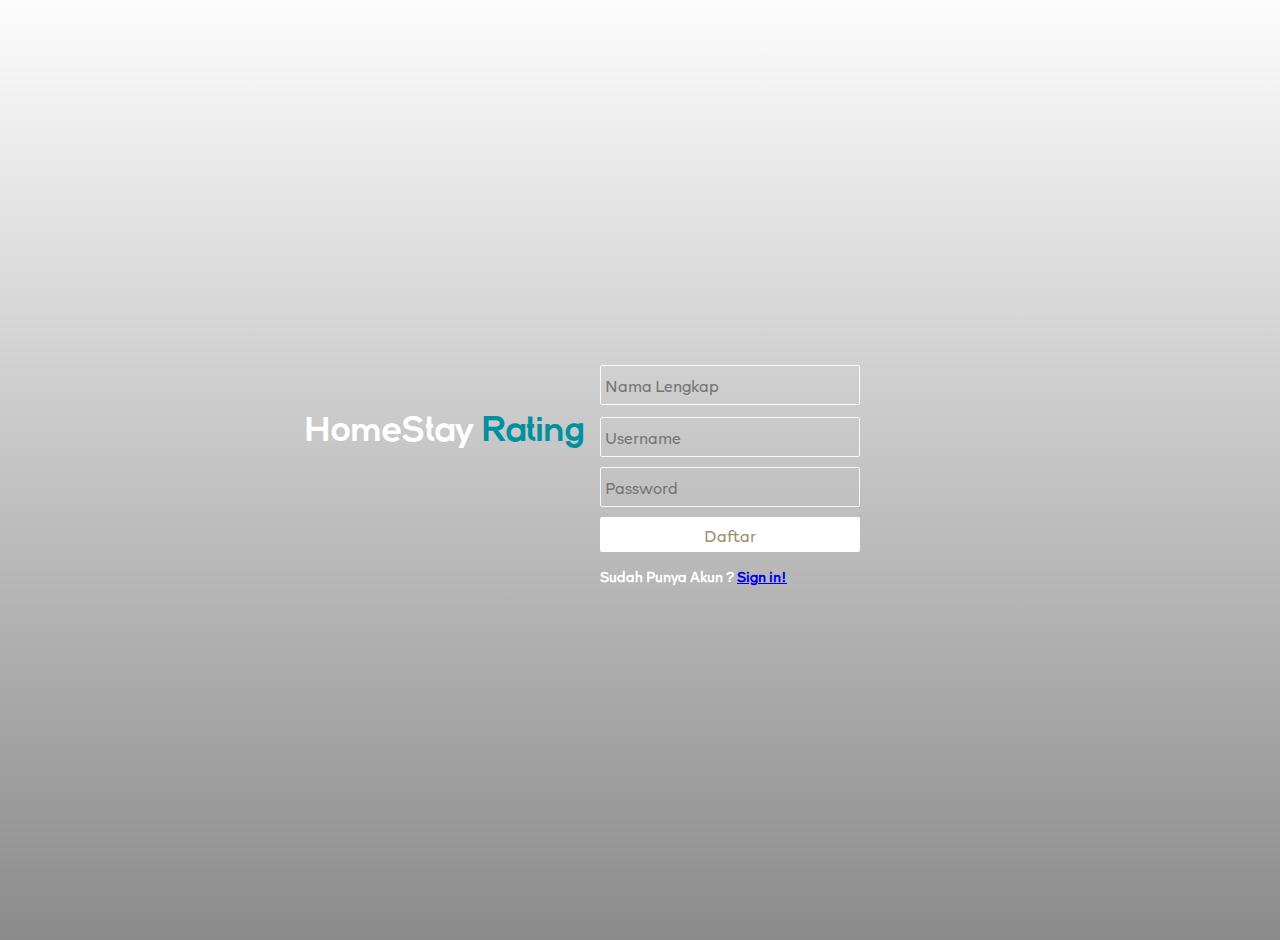
<file: daftar.html>
<!DOCTYPE html>
<html lang="en">
<head>
    <meta charset="UTF-8">
    <meta http-equiv="X-UA-Compatible" content="IE=edge">
    <meta name="viewport" content="width=device-width, initial-scale=1.0">
    <link rel="stylesheet" type="text/css" href="daftar.css">
    <link href="Logo HSR.png" rel="shortcut icon">
    <title> Find Your Place To Stay Overnight </title>
</head>

<body>
    
    <div class="body"></div>
		<div class="grad"></div>
		<div class="header">
			<div> HomeStay <span> Rating </span></div>
		</div>
		<br>
		<div class="daftar">

			<form action="daftar.php" method="post">

                <input type="text" required placeholder="Nama Lengkap" name="nama"> <br>
                <br>
				<input type="text" required placeholder="Username" name="usernamebaru">
                <br>
				<input type="password" required placeholder="Password" name="passwordbaru">
                <br>
				<input type="submit" name="Daftar" value="Daftar">

			</form>

            <h3 class="hgroup"> Sudah Punya Akun ? 
                <a href="login.html"> Sign in! </a>
            </h3>

		</div>
        
</body>
</html>
</file>
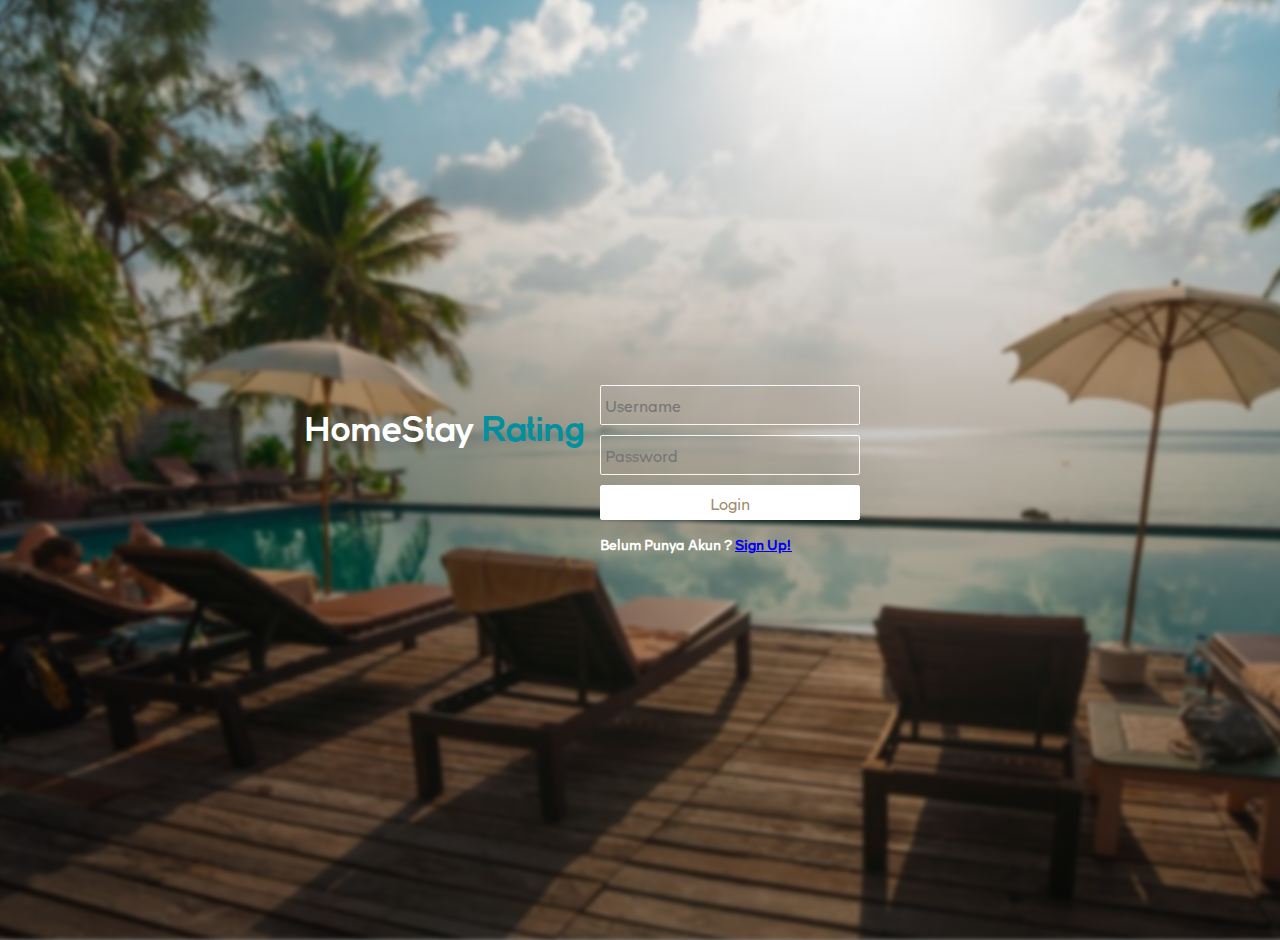
<file: login.html>
<!DOCTYPE html>
<html lang="en">
<head>
    <meta charset="UTF-8">
    <meta http-equiv="X-UA-Compatible" content="IE=edge">
    <meta name="viewport" content="width=device-width, initial-scale=1.0">
    <link rel="stylesheet" type="text/css" href="login.css">
	<link href="Logo HSR.png" rel="shortcut icon">
    <title> Find Your Place To Stay Overnight </title>
</head>

<body>

    <div class="body"> </div>
		<div class="grad"></div>
		<div class="header">
			<div> HomeStay <span> Rating </span></div>
		</div>
		<br>
		<div class="login">

			<form action="login.php" method="post">

				<input type="text" required placeholder="Username" name="username"><br>
				<input type="password" required placeholder="Password" name="password"><br>
				<input type="submit" name="Login" value="Login">

			</form>

			<h3 class="hgroup"> Belum Punya Akun ? 
			<a href="daftar.html"> Sign Up! </a>
		    </h3>

		</div>

</body>
</html>
</file>
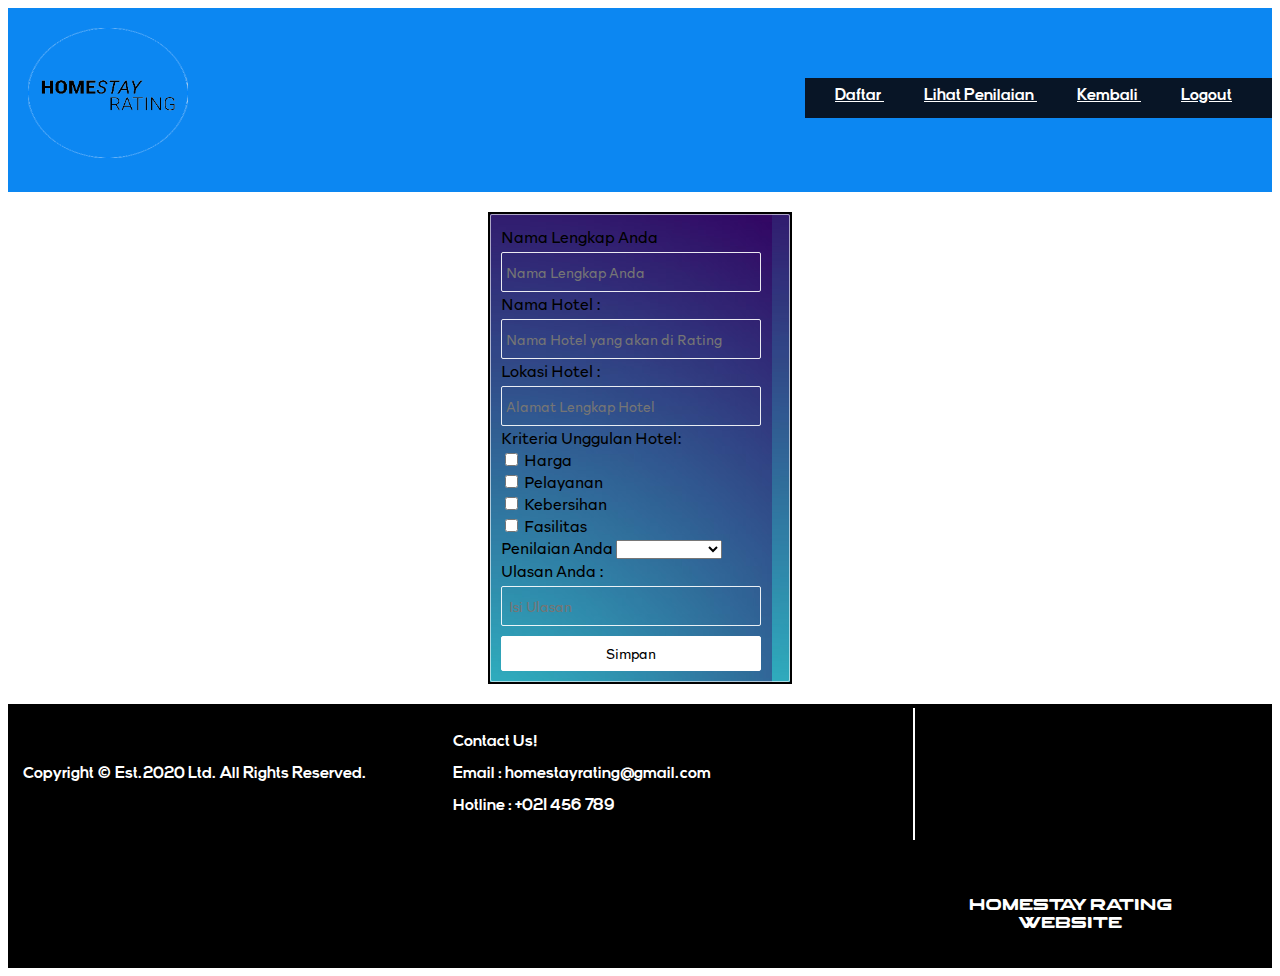
<file: tambahnilai.html>
<!DOCTYPE html>
<html lang="en">
<head>
    <meta charset="UTF-8">
    <meta http-equiv="X-UA-Compatible" content="IE=edge">
    <meta name="viewport" content="width=device-width, initial-scale=1.0">
    <title> Find Your Place To Stay Overnight </title>
    <link rel="stylesheet" type="text/css" href="tambahnilai.css">
    <link href="Logo HSR.png" rel="shortcut icon">


</head>
<body>
    
    <div class="main">

        <header>
        
            <img src="Assets/Logo HSR.png" width="160px" height="130px" style="margin-top: 10px;">
            

            
            <aside class="aside1">
                <section class="menu">
                    <nav>
                        <ul>
                            <li><a href="daftar.html"> Daftar </a></li>
                            <li><a href="lihatdatanilai.php"> Lihat Penilaian </a></li>
                            <li><a href="index.html"> Kembali </a></li>
                            <li><a href="login.html"> Logout </a></li>
                        </ul>
                    </nav>
                </section>
            </aside>
        

        </header>

    <div class="tab"> 
    <div class="konten1"> 

        <form action="tambahnilai.php" method="POST">
            
        <label> Nama Lengkap Anda <br></label> <input type="text" name="namapenilai" required placeholder="Nama Lengkap Anda"><br>

        <label> Nama Hotel : <br></label> <input type="text" name="namahotel" required placeholder="Nama Hotel yang akan di Rating"><br>

        <label> Lokasi Hotel : <br></label> <input type="text" name="lokasihotel" required placeholder="Alamat Lengkap Hotel"><br>

        <label> Kriteria Unggulan Hotel: </label> <br>
                            <input type="checkbox" name="kriteria" value="Harga"> Harga <br> 
                            <input type="checkbox" name="kriteria" value="Pelayanan"> Pelayanan <br> 
                            <input type="checkbox" name="kriteria" value="Kebersihan"> Kebersihan <br>
                            <input type="checkbox" name="kriteria" value="Fasilitas"> Fasilitas <br>
         
        <label> Penilaian Anda </label> <select name="penilaian" id=" " required>
                            <option value=" ">  </option>
                            <option value="Sangat Bagus"> Sangat Bagus </option>
                            <option value="Memuaskan"> Memuaskan </option>
                            <option value="Biasa"> Biasa </option>
                            <option value="Buruk"> Buruk </option>
                            </select> <br>


        <label> Ulasan Anda : <br></label> <input type="text" name="ulasan" required placeholder=" Isi Ulasan "><br>

        <input type="submit" name="Login" value="Simpan">
    </tr>
            </form>

        </div>
    </div>




    </div>




    <footer>
        <aside class="asidefooter1"> 
        <div class="footer1">
    
            <p> <br> 
                Copyright © Est.2020 Ltd. All Rights Reserved. </p>
            
        </div>
        </aside>
    
        <aside class="asidefooter2"> 
            <div class="footer2">
        
                <p> Contact Us! <br>
                    <br>
                    Email : homestayrating@gmail.com <br>
                    <br>
                    Hotline : +021 456 789 </p>
                
            </div>
            </aside>
    
        <aside class="asidefooter3"> 
            <div class="footer3">
            
                <p> HomeStay Rating <br>
                    Website </p>
                    
            </div>
            </aside>
    


</body>
</html>
</file>
<file: daftar.css>
@font-face {
    font-family: "Vice";
    src: url('Assets/ViceCitySans.otf');
    }

@font-face {
    font-family: "Rock";
    src: url('Assets/RockfordSans-Light.otf');
    }

body{
	margin: 0;
	padding: 0;
	background: #fff;

	color: #fff;
	font-family: Vice;
	font-size: 12px;
}

.body{
	position: absolute;
	top: -20px;
	left: -20px;
	right: -40px;
	bottom: -40px;
	width: auto;
	height: auto;
	background-image: url(https://images.unsplash.com/photo-1582719508461-905c673771fd?ixlib=rb-1.2.1&ixid=MnwxMjA3fDB8MHxwaG90by1wYWdlfHx8fGVufDB8fHx8&auto=format&fit=crop&w=725&q=80);
	background-size: cover;
	-webkit-filter: blur(2px);
	z-index: 0;
}

.grad{
	position: absolute;
	top: -20px;
	left: -20px;
	right: -40px;
	bottom: -40px;
	width: auto;
	height: auto;
	background: -webkit-gradient(linear, left top, left bottom, color-stop(0%,rgba(0,0,0,0)), color-stop(100%,rgba(0,0,0,0.65))); 
	z-index: 1;
	opacity: 0.7;
}

.header{
	position: absolute;
	top: calc(50% - 35px);
	left: calc(50% - 295px);
	z-index: 2;
}

.header div{
	float: left;
	margin-left: -40px;
	color: #fff;
	font-family: Vice;
	font-size: 35px;
	font-weight: 200;
}

.header div span{
	color: #01909e;
}

.daftar{
	position: absolute;
	top: calc(50% - 95px);
	left: calc(50% - 50px);
	height: 150px;
	width: 350px;
	padding: 10px;
	z-index: 2;
}

.daftar input[type=text]{
	width: 250px;
	height: 30px;
	background: transparent;
	border: 1px solid rgba(255,255,255,0.6);
	border-radius: 2px;
	color: #fff;
	font-family: Rock;
	font-size: 16px;
	font-weight: 400;
	padding: 4px;
}

.daftar input[type=password]{
	width: 250px;
	height: 30px;
	background: transparent;
	border: 1px solid rgba(255,255,255,0.6);
	border-radius: 2px;
	color: #fff;
	font-family: Rock;
	font-size: 16px;
	font-weight: 400;
	padding: 4px;
	margin-top: 10px;
}

.daftar input[type=submit]{
	width: 260px;
	height: 35px;
	background: #fff;
	border: 1px solid #fff;
	cursor: pointer;
	border-radius: 2px;
	color: #a18d6c;
	font-family:Rock;
	font-size: 16px;
	font-weight: 400;
	padding: 6px;
	margin-top: 10px;
}

.daftar input[type=submit]:hover{
	opacity: 0.8;
}

.daftar input[type=submit]:active{
	opacity: 0.6;
}

.daftar input[type=text] {
	outline: none;
	border: 1px solid rgba(255,255,255,0.9);
}

.daftar input[type=password] {
	outline: none;
	border: 1px solid rgba(255,255,255,0.9);
}

.daftar input[type=submit]:focus{
	outline: none;
}

.hgroup {
	font-family: Rock;
}
</file>
<file: login.css>
@font-face {
    font-family: "Vice";
    src: url('Assets/ViceCitySans.otf');
    }

@font-face {
    font-family: "Rock";
    src: url('Assets/RockfordSans-Light.otf');
    }

body{
	margin: 0;
	padding: 0;
	background: #fff;
	color: #fff;
	font-family: Vice;
	font-size: 12px;
}

.body{
	position: absolute;
	top: -20px;
	left: -20px;
	right: -40px;
	bottom: -40px;
	width: auto;
	height: auto;
	background-image: url(Assets/backgroundlogin.jpg);	background-size: cover;
	-webkit-filter: blur(2px);
	z-index: 0;
}

.grad{
	position: absolute;
	top: -20px;
	left: -20px;
	right: -40px;
	bottom: -40px;
	width: auto;
	height: auto;
	background: -webkit-gradient(linear, left top, left bottom, color-stop(0%,rgba(0,0,0,0)), color-stop(100%,rgba(0,0,0,0.65))); 
	z-index: 1;
	opacity: 0.7;
}

.header{
	position: absolute;
	top: calc(50% - 35px);
	left: calc(50% - 295px);
	z-index: 2;
}

.header div{
	float: left;
	margin-left: -40px;
	color: #fff;
	font-family: Vice;
	font-size: 35px;
	font-weight: 200;
}

.header div span{
	color: #01909e;
}

.login{
	position: absolute;
	top: calc(50% - 75px);
	left: calc(50% - 50px);
	height: 150px;
	width: 350px;
	padding: 10px;
	z-index: 2;
}

.login input[type=text]{
	width: 250px;
	height: 30px;
	background: transparent;
	border: 1px solid rgba(255,255,255,0.6);
	border-radius: 2px;
	color: #fff;
	font-family: Rock;
	font-size: 16px;
	font-weight: 400;
	padding: 4px;
}

.login input[type=password]{
	width: 250px;
	height: 30px;
	background: transparent;
	border: 1px solid rgba(255,255,255,0.6);
	border-radius: 2px;
	color: #fff;
	font-family: Rock;
	font-size: 16px;
	font-weight: 400;
	padding: 4px;
	margin-top: 10px;
}

.login input[type=submit]{
	width: 260px;
	height: 35px;
	background: #fff;
	border: 1px solid #fff;
	cursor: pointer;
	border-radius: 2px;
	color: #a18d6c;
	font-family: Rock;
	font-size: 16px;
	font-weight: 400;
	padding: 6px;
	margin-top: 10px;
}

.login input[type=submit]:hover{
	opacity: 0.8;
}

.login input[type=submit]:active{
	opacity: 0.6;
}

.login input[type=text] {
	outline: none;
	border: 1px solid rgba(255,255,255,0.9);
}

.login input[type=password] {
	outline: none;
	border: 1px solid rgba(255,255,255,0.9);
}

.login input[type=submit]:focus{
	outline: none;
}

.hgroup {
	font-family: Rock;
}
</file>
<file: tambahnilai.css>
@font-face {
    font-family: "Vice";
    src: url('Assets/ViceCitySans.otf');
    }
@font-face {
    font-family: "Rock";
    src: url('Assets/RockfordSans-Light.otf');
    }
    @font-face {
        font-family: "Agresif";
        src: url('Assets/AGRESSIVE.otf');
        }


body {
    background-image: url(https://images.unsplash.com/photo-1528731708534-816fe59f90cb?ixlib=rb-1.2.1&ixid=MnwxMjA3fDB8MHxwaG90by1wYWdlfHx8fGVufDB8fHx8&auto=format&fit=crop&w=870&q=80);
    background-size: cover;
}

header {
    height: auto;
    width: auto;
    background-color: #0C87F2;
    background-size: cover;
    color: white;                       
    font-family: Vice;
    padding-top: 10px;
    padding-left: 20px;
    padding-bottom: 30px; 
}


.aside1 {
    width: auto;
    float: right;
    margin: -10px 10px 10px 0px;
    padding: 5px;
    margin-top: 55px;
    margin-right: -5px;
}


nav{
    clear: both;
    color: #d3e4cd;
    background-color: #081526;
    padding-top: -100px;
    height: 40px;
}

nav ul {
    margin: 0px;
    padding: 10px 0px 5px 30px;
}

nav li {
    display: inline;
    margin-right: 40px;
}

nav li a {
    color: white;
    font-family: Vice;
}

nav li a:hover, nav li a.current {
    color: orangered;
}

.tab {
    width: 300px;
    margin: 20px auto 20px auto;
    border: 2px solid black;
    background-image: url(Assets/backgroundnilai.jpg);
}

.konten1{
	height: auto;
	width: auto;
	padding: 10px;
	z-index: 2;
    font-family: Rock;
    border: 1px solid rgba(255,255,255,0.6);
    border-radius: 2px;
}

.konten1 input[type=text]{
	width: 250px;
	height: 30px;
	background: transparent;
	border: 1px solid rgba(255,255,255,0.6);
	border-radius: 2px;
	color: black;
	font-family: Rock;
	font-size: 14px;
	font-weight: 400;
	padding: 4px;
    margin-top: 5px;
}

.konten1 input[type=submit]{
	width: 260px;
	height: 35px;
	background: #fff;
	border: 1px solid #fff;
	cursor: pointer;
	border-radius: 2px;
	color: black;
	font-family: Rock;
	font-size: 14px;
	font-weight: 400;
	padding: 6px;
	margin-top: 10px;
}

.konten1 input[type=checkbox]{
	width: auto;
	height: auto;
	background: transparent;
	border: 1px solid rgba(255,255,255,0.6);
	border-radius: 2px;
	color: black;
	font-family: Rock;
	font-size: 14px;
	font-weight: 400;
	padding: 4px;
    margin-top: 5px;
}

.konten1 option {
	width: auto;
	height: auto;
	background: transparent;
	border: 1px solid rgba(255,255,255,0.6);
	border-radius: 2px;
	color: black;
	font-family: Rock;
	font-size: 14px;
	font-weight: 400;
	padding: 4px;
    margin-top: 5px;
}

.konten1 input[type=submit]:hover{
	opacity: 0.8;
}

.konten1 input[type=submit]:active{
	opacity: 0.6;
}

.konten1 input[type=text] {
	outline: none;
	border: 1px solid rgba(255,255,255,0.9);
}


.konten1 input[type=checkbox] {
	outline: none;
	border: 1px solid rgba(255,255,255,0.9);
}

.konten1 input[type=submit]:focus{
	outline: none;
}

footer {
    clear: both;
    overflow: hidden;
    background-color: black;
    color: white;
    width: auto;
    height: auto;
}

.asidefooter1{
    width: 20px;
    margin-top: 10px;
    margin-bottom: 5px;
}

.footer1{
    float: left;
    max-width: 2000px;
    margin: 10px 5px 10px 5px;
    padding: 10px;
    width: 400px;
    font-family: Vice;
}

.footer2{
    float: left;
    max-width: 2000px;
    margin: 10px 5px 10px 5px;
    margin-top: -0.4em;
    padding: 10px;
    width: 450px;
    border-right: 2px solid white;
    font-family: Vice;
}

.footer3{
    float: right;
    max-width: 2000px;
    margin: 10px 5px 10px 5px;
    padding: 10px;
    width: 400px;
    margin-right: -0.5em;
    margin-top: 20px;
    font-family: Agresif;
    text-align: center;
}
</file>
